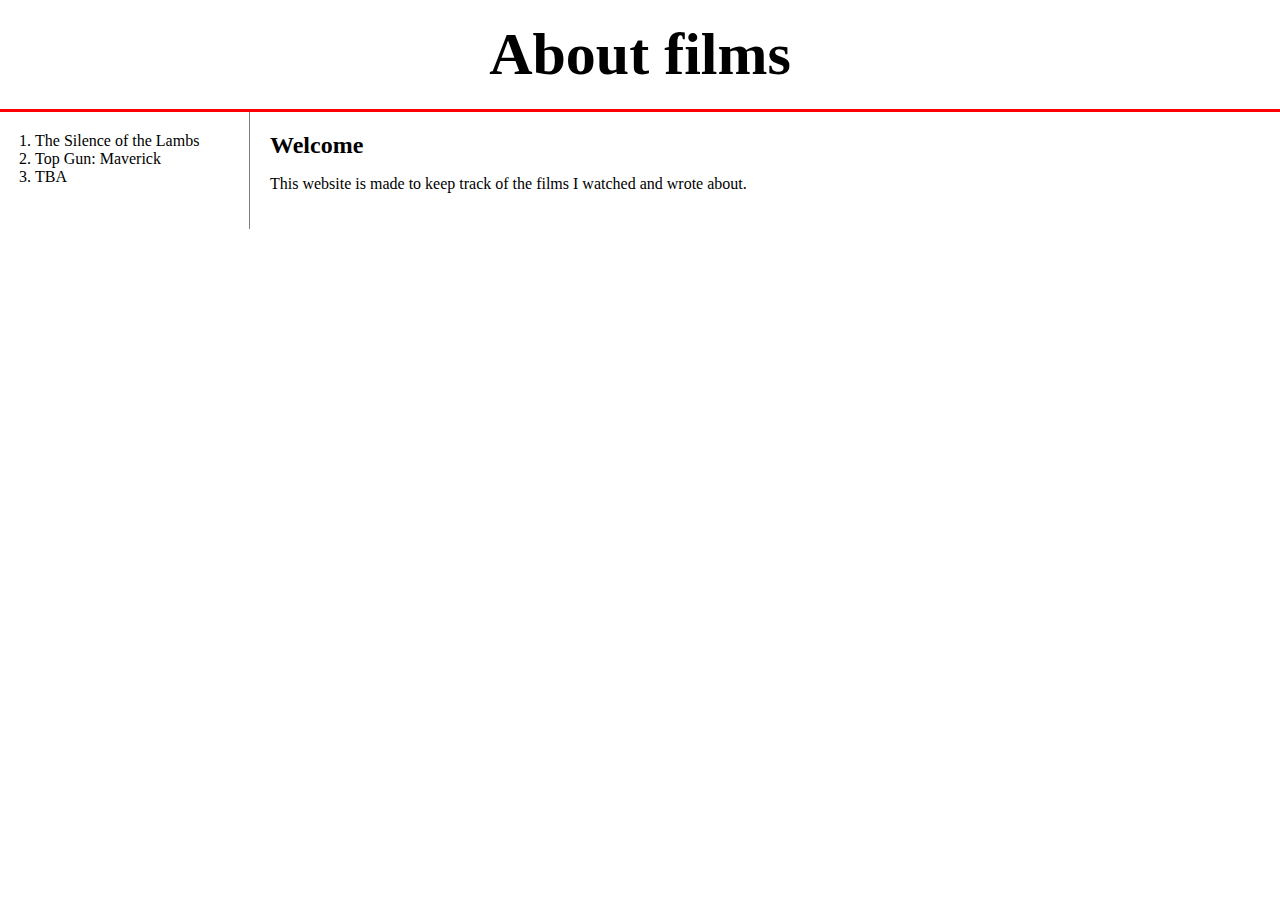
<file: index.html>
<!doctype html>
<html>
<head>
<title>About films-Home</title>
<meta charset="utf-8">
<link rel="stylesheet" href="style.css">
</head>
<body>
  <h1><a href="index.html">About films</a></h1>
  <div id="list">
    <ol>
      <li><a href="1.html">The Silence of the Lambs</a></li>
      <li><a href="2.html">Top Gun: Maverick</a></li>
      <li><a href="3.html">TBA</a></li>
    </ol>
    <div id="article">
      <h2>Welcome</h2>
      <p>
        This website is made to keep track of the films I watched and wrote about.
      </p>
    </div>
  </div>
</body>
</html>
</file>
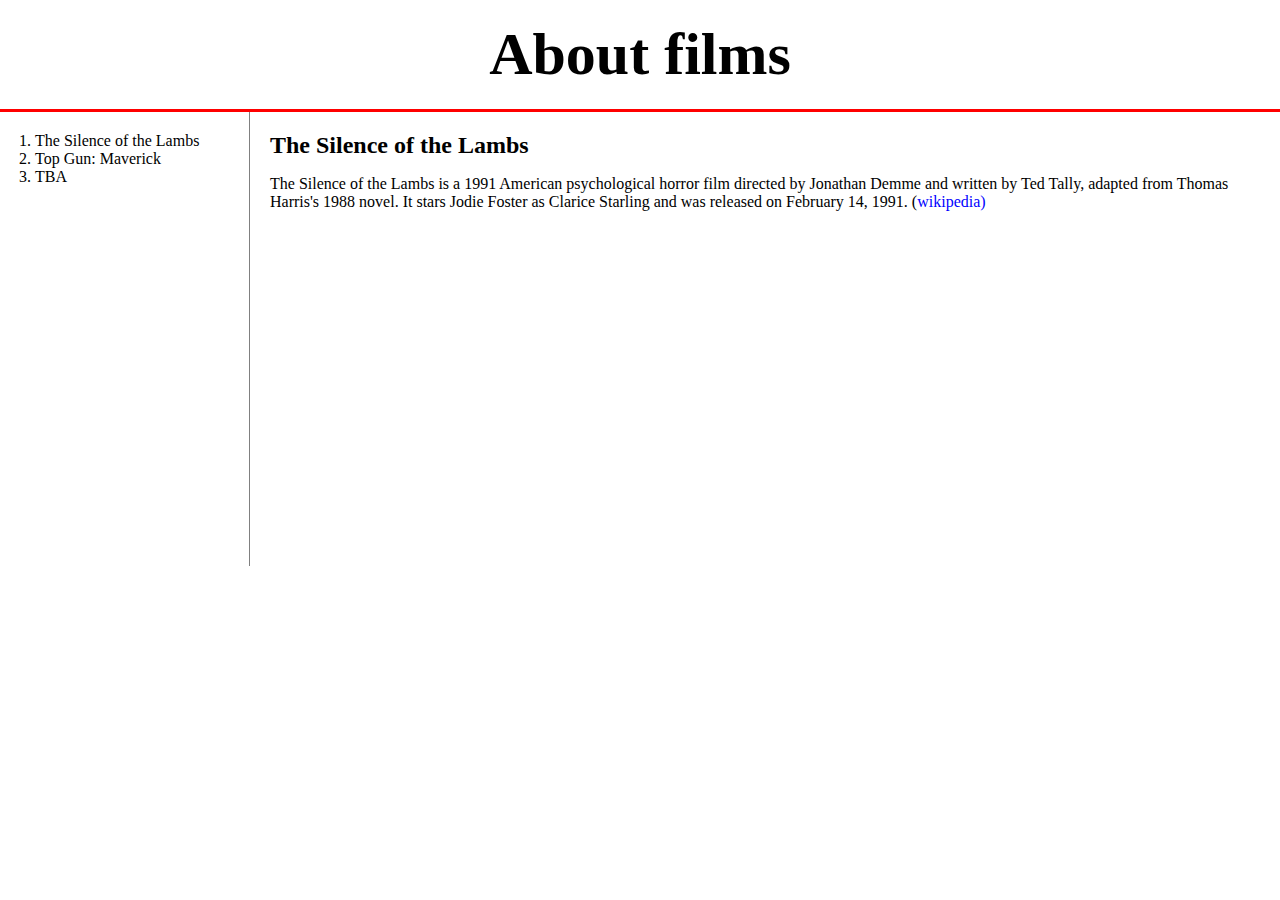
<file: 1.html>
<!doctype html>
<html>
<head>
<title>About films-The Silence of the Lambs</title>
<meta charset="utf-8">
<link rel="stylesheet" href="style.css">
</head>
<body>
  <h1><a href="index.html">About films</a></h1>
  <div id="list">
    <ol>
      <li><a href="1.html">The Silence of the Lambs</a></li>
      <li><a href="2.html">Top Gun: Maverick</a></li>
      <li><a href="3.html">TBA</a></li>
    </ol>
    <div id="article">
      <h2>The Silence of the Lambs</h2>
      <p>
        The Silence of the Lambs is a 1991 American psychological horror film directed by Jonathan Demme and written by Ted Tally, adapted from Thomas Harris's 1988 novel. It stars Jodie Foster as Clarice Starling and was released on February 14, 1991. (<a href="https://en.wikipedia.org/wiki/The_Silence_of_the_Lambs_(film)"><font color="blue">wikipedia</a>)
      </p>
        <iframe width="560" height="315" src="https://www.youtube.com/embed/W6Mm8Sbe__o" title="YouTube video player" frameborder="0" allow="accelerometer; autoplay; clipboard-write; encrypted-media; gyroscope; picture-in-picture" allowfullscreen></iframe>
    </div>
  </div>
  <p>
    <div id="disqus_thread"></div>
<script>
    /**
    *  RECOMMENDED CONFIGURATION VARIABLES: EDIT AND UNCOMMENT THE SECTION BELOW TO INSERT DYNAMIC VALUES FROM YOUR PLATFORM OR CMS.
    *  LEARN WHY DEFINING THESE VARIABLES IS IMPORTANT: https://disqus.com/admin/universalcode/#configuration-variables    */
    /*
    var disqus_config = function () {
    this.page.url = PAGE_URL;  // Replace PAGE_URL with your page's canonical URL variable
    this.page.identifier = PAGE_IDENTIFIER; // Replace PAGE_IDENTIFIER with your page's unique identifier variable
    };
    */
    (function() { // DON'T EDIT BELOW THIS LINE
    var d = document, s = d.createElement('script');
    s.src = 'https://about-film.disqus.com/embed.js';
    s.setAttribute('data-timestamp', +new Date());
    (d.head || d.body).appendChild(s);
    })();
</script>
<noscript>Please enable JavaScript to view the <a href="https://disqus.com/?ref_noscript">comments powered by Disqus.</a></noscript>
</p>
</body>
</html>
</file>
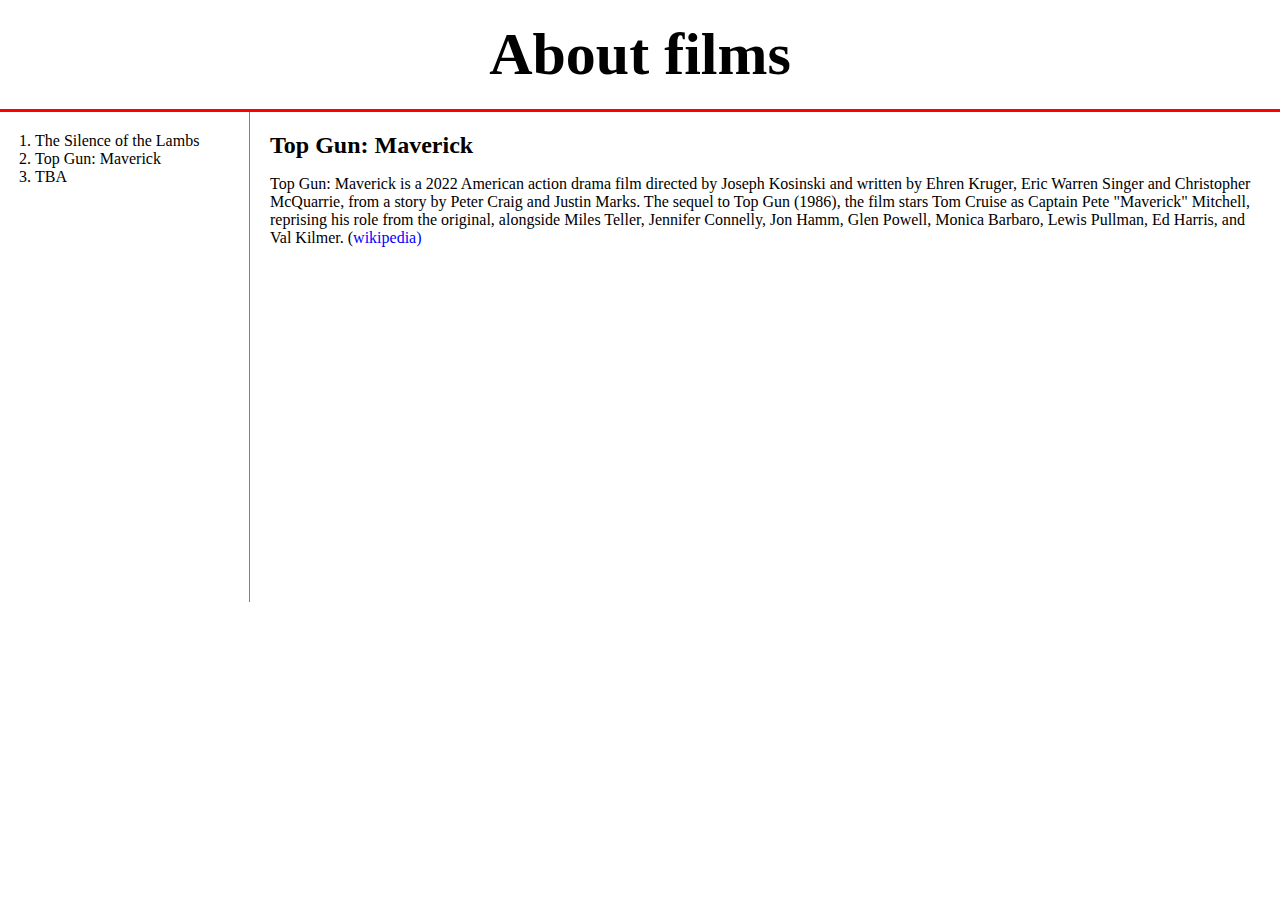
<file: 2.html>
<!doctype html>
<html>
<head>
<title>About films-Top Gun:Maverick</title>
<meta charset="utf-8">
<link rel="stylesheet" href="style.css">
</head>
<body>
  <h1><a href="index.html">About films</a></h1>
  <div id="list">
      <ol>
        <li><a href="1.html">The Silence of the Lambs</a></li>
        <li><a href="2.html">Top Gun: Maverick</a></li>
        <li><a href="3.html">TBA</a></li>
      </ol>
      <div id="article">
          <h2>Top Gun: Maverick</h2>
          <p>
          Top Gun: Maverick is a 2022 American action drama film directed by Joseph Kosinski and written by Ehren Kruger, Eric Warren Singer and Christopher McQuarrie, from a story by Peter Craig and Justin Marks. The sequel to Top Gun (1986), the film stars Tom Cruise as Captain Pete "Maverick" Mitchell, reprising his role from the original, alongside Miles Teller, Jennifer Connelly, Jon Hamm, Glen Powell, Monica Barbaro, Lewis Pullman, Ed Harris, and Val Kilmer. (<a href="https://en.wikipedia.org/wiki/Top_Gun:_Maverick"><font color="blue">wikipedia</a>)
          </p>
<iframe width="560" height="315" src="https://www.youtube.com/embed/giXco2jaZ_4" title="YouTube video player" frameborder="0" allow="accelerometer; autoplay; clipboard-write; encrypted-media; gyroscope; picture-in-picture" allowfullscreen></iframe>
      </div>
    </div>
  <p>
    <div id="disqus_thread"></div>
<script>
    /**
    *  RECOMMENDED CONFIGURATION VARIABLES: EDIT AND UNCOMMENT THE SECTION BELOW TO INSERT DYNAMIC VALUES FROM YOUR PLATFORM OR CMS.
    *  LEARN WHY DEFINING THESE VARIABLES IS IMPORTANT: https://disqus.com/admin/universalcode/#configuration-variables    */
    /*
    var disqus_config = function () {
    this.page.url = PAGE_URL;  // Replace PAGE_URL with your page's canonical URL variable
    this.page.identifier = PAGE_IDENTIFIER; // Replace PAGE_IDENTIFIER with your page's unique identifier variable
    };
    */
    (function() { // DON'T EDIT BELOW THIS LINE
    var d = document, s = d.createElement('script');
    s.src = 'https://about-film.disqus.com/embed.js';
    s.setAttribute('data-timestamp', +new Date());
    (d.head || d.body).appendChild(s);
    })();
</script>
<noscript>Please enable JavaScript to view the <a href="https://disqus.com/?ref_noscript">comments powered by Disqus.</a></noscript>
  </p>
</body>
</html>
</file>
<file: style.css>
body{
  margin:0;
}
a {
  color:black;
  text-decoration: none;
}
h1 {
  font-size:60px;
  text-align:center;
  margin:0;
  border-bottom:3px red solid;
  padding: 20px;
}
ol{
  border-right: solid gray 1px;
  margin:0;
  padding:20px;
}
#list ol{
  padding-left:35px;
}
h2{
margin: 0;
}
#list {
  display:grid;
  grid-template-columns: 250px 1fr;
}
#list #article {
  margin:20px;
}
</file>
